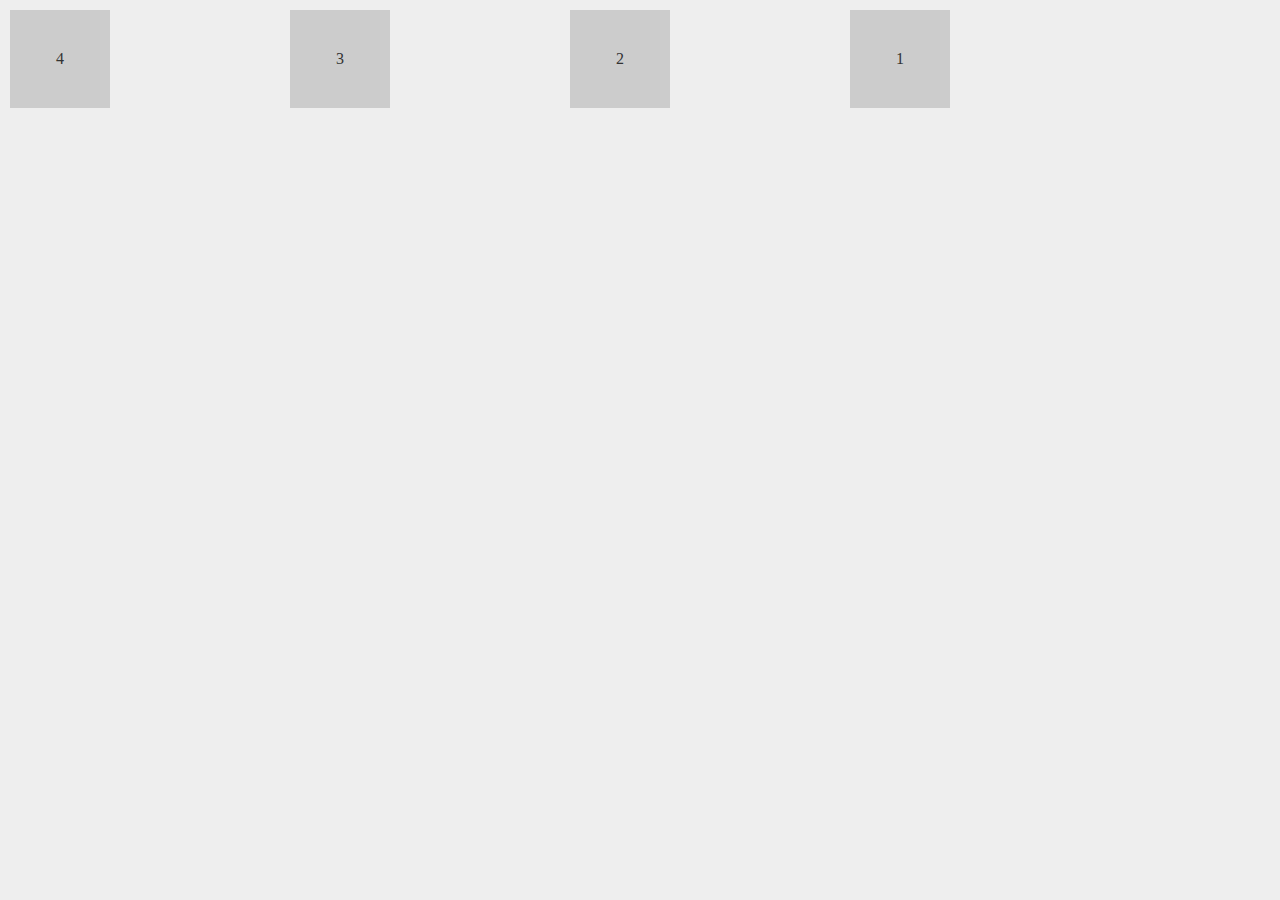
<file: index.html>
<!DOCTYPE html>
<html lang="en">
  <head>
    <title>CSS Flexbox</title>
    <link rel="stylesheet" type="text/css" href="style.css">
  </head>
  <body>
    <div class="wrapper">

      <section id="blocks">
        <div class="one">1</div>
        <div class="two">2</div>
        <div class="three">3</div>
        <div class="four">4</div>
      </section>
    </div>
  </body>
</html>
</file>
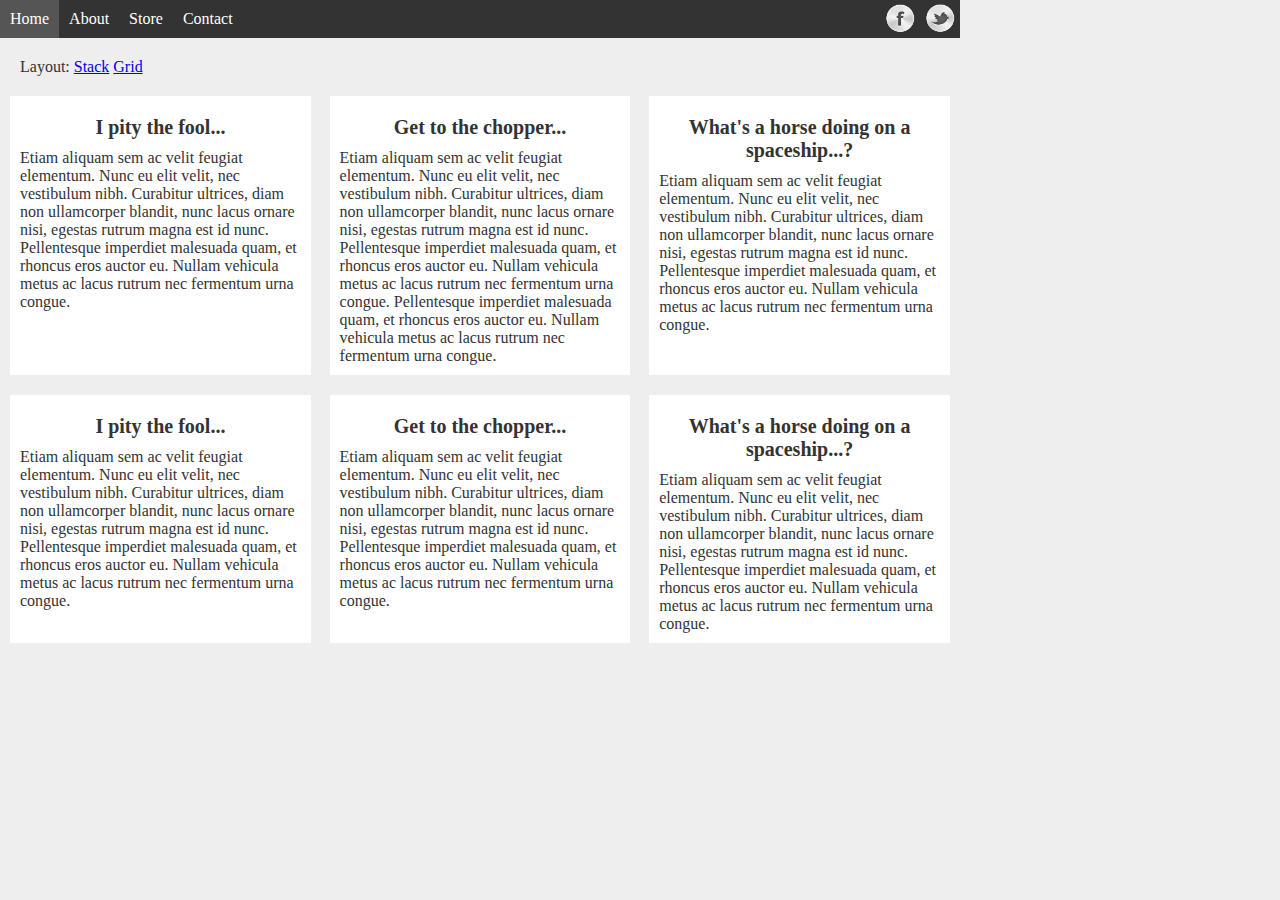
<file: grid-vs-stack.html>
<!DOCTYPE html>
<html lang="en">
  <head>
    <title>CSS Flexbox</title>
    <link rel="stylesheet" type="text/css" href="style.css">
    <script src="https://code.jquery.com/jquery-1.12.1.js"></script>
  </head>
  <body>
    <div class="wrapper">

      <nav>
        <ul>
          <li><a href="">Home</a></li>
          <li><a href="">About</a></li>
          <li><a href="">Store</a></li>
          <li><a href="">Contact</a></li>
        </ul>
        <ul class="social">
          <li><a href="" class="fb">Facebook</a></li>
          <li><a href="" class="tw">Twitter</a></li>
        </ul>
      </nav>

      <div style="margin: 20px;">
        <span>Layout:</span>
        <a href="#" class="stack">Stack</a>
        <a href="#" class="grid">Grid</a>
      </div>
    
      <section id="blocks">
        <article>
          <h2>I pity the fool...</h2>
          <p>Etiam aliquam sem ac velit feugiat elementum. Nunc eu elit velit, nec vestibulum nibh. Curabitur ultrices, diam non ullamcorper blandit, nunc lacus ornare nisi, egestas rutrum magna est id nunc. Pellentesque imperdiet malesuada quam, et rhoncus eros auctor eu. Nullam vehicula metus ac lacus rutrum nec fermentum urna congue.</p>
        </article>
        <article>
          <h2>Get to the chopper...</h2>
          <p>Etiam aliquam sem ac velit feugiat elementum. Nunc eu elit velit, nec vestibulum nibh. Curabitur ultrices, diam non ullamcorper blandit, nunc lacus ornare nisi, egestas rutrum magna est id nunc. Pellentesque imperdiet malesuada quam, et rhoncus eros auctor eu. Nullam vehicula metus ac lacus rutrum nec fermentum urna congue. Pellentesque imperdiet malesuada quam, et rhoncus eros auctor eu. Nullam vehicula metus ac lacus rutrum nec fermentum urna congue.</p>
        </article>
        <article>
          <h2>What's a horse doing on a spaceship...?</h2>
          <p>Etiam aliquam sem ac velit feugiat elementum. Nunc eu elit velit, nec vestibulum nibh. Curabitur ultrices, diam non ullamcorper blandit, nunc lacus ornare nisi, egestas rutrum magna est id nunc. Pellentesque imperdiet malesuada quam, et rhoncus eros auctor eu. Nullam vehicula metus ac lacus rutrum nec fermentum urna congue.</p>
        </article>
        <article>
          <h2>I pity the fool...</h2>
          <p>Etiam aliquam sem ac velit feugiat elementum. Nunc eu elit velit, nec vestibulum nibh. Curabitur ultrices, diam non ullamcorper blandit, nunc lacus ornare nisi, egestas rutrum magna est id nunc. Pellentesque imperdiet malesuada quam, et rhoncus eros auctor eu. Nullam vehicula metus ac lacus rutrum nec fermentum urna congue.</p>
        </article>
        <article>
          <h2>Get to the chopper...</h2>
          <p>Etiam aliquam sem ac velit feugiat elementum. Nunc eu elit velit, nec vestibulum nibh. Curabitur ultrices, diam non ullamcorper blandit, nunc lacus ornare nisi, egestas rutrum magna est id nunc. Pellentesque imperdiet malesuada quam, et rhoncus eros auctor eu. Nullam vehicula metus ac lacus rutrum nec fermentum urna congue.</p>
        </article>
        <article>
          <h2>What's a horse doing on a spaceship...?</h2>
          <p>Etiam aliquam sem ac velit feugiat elementum. Nunc eu elit velit, nec vestibulum nibh. Curabitur ultrices, diam non ullamcorper blandit, nunc lacus ornare nisi, egestas rutrum magna est id nunc. Pellentesque imperdiet malesuada quam, et rhoncus eros auctor eu. Nullam vehicula metus ac lacus rutrum nec fermentum urna congue.</p>
        </article>
      </section>
      
    </div>

    <script>
    $("a.stack").on("click", function(){
      $("article").addClass("stack");
    });
    $("a.grid").on("click", function(){
      $("article").removeClass("stack");
    });
    </script>
    
  </body>
</html>
</file>
<file: style.css>
*{
    font-family: verdana;
    margin: 0;
}

body{
    background: #eee;
    color: #333;
}

.wrapper{
    width: 100%;
    max-width: 960px;
}

/* index styles */

.flex-container {
    display: flex;
    background: #fff;
    flex-wrap: wrap;
    flex-flow: row;
    height: 600px;
    align-items: center;
    justify-content: center;
}

.box {
    height: 100px;
    flex: 0 0 100px;
}
.one {
    background: red;
}
.two {
    background: blue;
}
.three {
    background: green;
}

/* menu base styles */

nav{
    background: #333;
}

nav ul {
    list-style-type: none;
    padding: 0;
}
nav a{
    text-decoration: none;
    text-align: center;
    color: #fff;
    display: block;
    padding: 10px;
}

nav a:hover {
    background-color: #555;
}
/* social menu base styles */

a.tw {
    background: url(tw.png) no-repeat center;
    background-size: 80%;
}

a.fb {
    background: url(fb.png) no-repeat center;
    background-size: 80%;
}

.social a {
    text-indent: -10000px;
}
.social {
    max-width: 80px;
    margin: 0 auto;
}

/* grid vs flex base styles*/

#blocks{
    margin: 20px;
}
article {
    background: #fff;
    margin-bottom: 20px;
    padding: 10px;
    box-sizing: border-box;
}
article h2 {
    text-align: center;
    font-size: 20px;
    margin: 10px 0;
}

/* flex styles */

nav ul.social {
    flex: 1 1 0;
    display: flex;
}

nav ul.social li{
    flex: 1 1 0;
}

/* element order */

#blocks {
    display: flex;
    margin: 10px;
    justify-content: space-between;
}

#blocks div {
    flex: 0 0 100px;
    padding: 40px 0;
    text-align: center;
    background: #ccc;
}

.one {order: 3;}
.two {order: 2;}
.three {order: 1;}
.four {order: 0;}

@media screen and (min-width: 768px){



nav ul {
    display: flex;
    
}

nav li {
    flex: 1 1 0;
}

nav {
    display: flex;
    justify-content: space-between;
}

.social {
    margin: 0;
}

#blocks{
    display: flex;
    flex-wrap: wrap;
    justify-content: space-between;
}

article{
    flex: 0 1 32%;
    transition: flex-basics 0.2s linear;
}

article.stack{
    flex: 0 1 100%;
}

}
</file>
